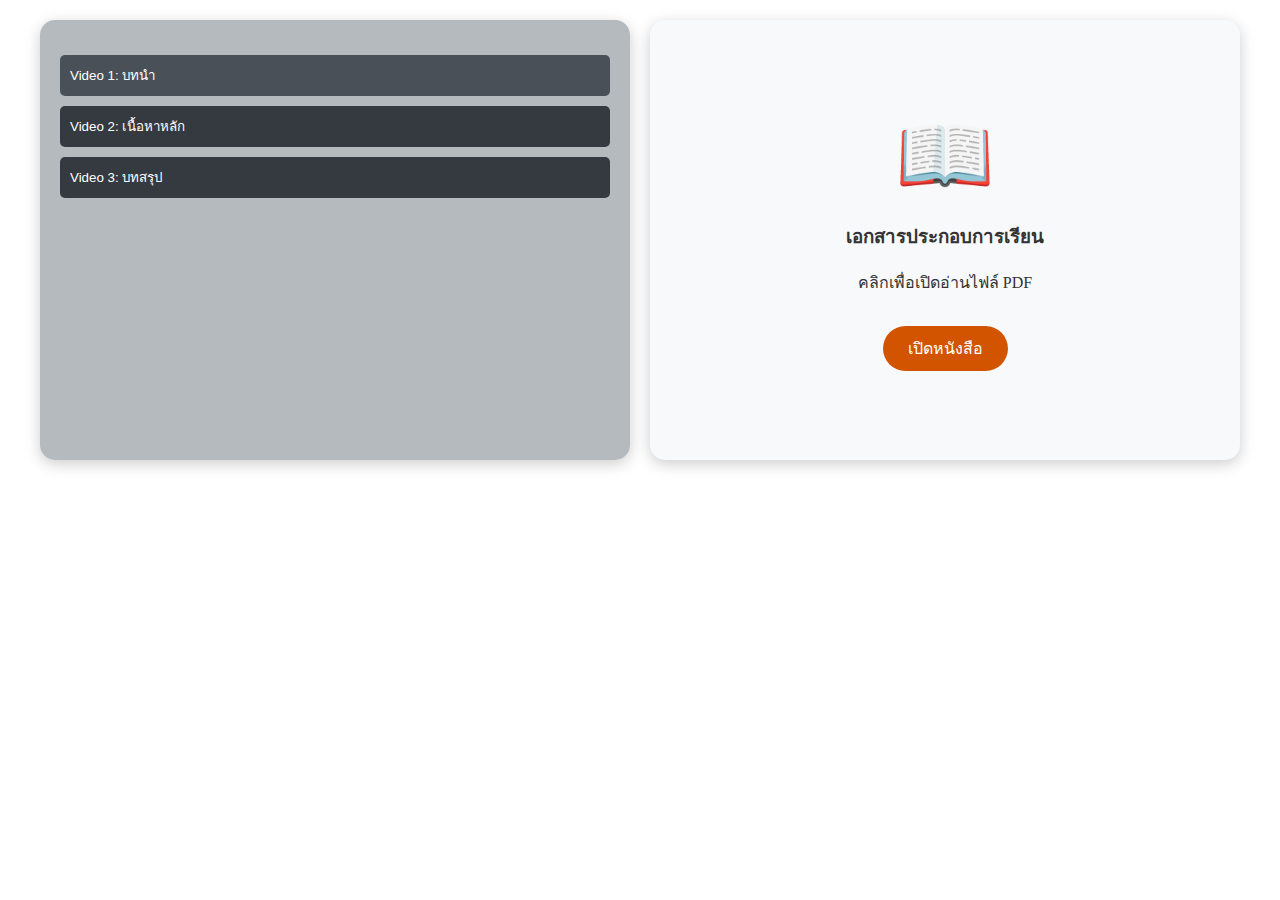
<file: test.html>
<!DOCTYPE html>
<html lang="en">
<head>
  <meta charset="UTF-8">
  <meta name="viewport" content="width=device-width, initial-scale=1.0">
  <title>Document</title>
</head>
<body>
<style>
  /* จัดกล่องซ้าย-ขวา */
.learning-container {
  display: flex;
  flex-wrap: wrap;
  gap: 20px;
  max-width: 1200px;
  margin: 20px auto;
  padding: 0 15px;
}

/* สไตล์พื้นฐานของกล่อง (ทั้งวิดีโอและหนังสือ) */
.card-box {
  background: rgba(108, 117, 125, 0.5); /* สีเทาโปร่งแสงตามธีมเดิม */
  border-radius: 15px;
  padding: 20px;
  box-shadow: 0 4px 15px rgba(0,0,0,0.2);
  flex: 1;
  min-width: 300px; /* ขนาดขั้นต่ำก่อนปัดลงบรรทัดใหม่ */
}

/* ส่วนวิดีโอ */
.video-section iframe {
  width: 100%;
  border-radius: 10px;
  aspect-ratio: 16/9;
}

.video-buttons {
  display: flex;
  flex-direction: column;
  gap: 10px;
  margin-top: 15px;
}

.btn-video {
  background: #343a40;
  color: white;
  border: none;
  padding: 10px;
  border-radius: 5px;
  cursor: pointer;
  text-align: left;
  transition: 0.3s;
}

.btn-video:hover, .btn-video.active {
  background: #495057;
}

/* ส่วนหนังสือ */
.book-section {
  display: flex;
  flex-direction: column;
  justify-content: center;
  align-items: center;
  min-height: 400px; /* ความสูงขั้นต่ำ */
  background: #f8f9fa; /* สีพื้นหลังหนังสือให้ดูสว่าง */
  color: #333;
}

/* หน้าปกก่อนเปิด */
.book-placeholder {
  text-align: center;
}

.book-icon {
  font-size: 80px;
  margin-bottom: 10px;
}

.btn-open-book {
  background: #d35400; /* สีส้มอิฐ */
  color: white;
  border: none;
  padding: 10px 25px;
  border-radius: 25px;
  font-size: 16px;
  cursor: pointer;
  margin-top: 15px;
  transition: transform 0.2s;
}

.btn-open-book:hover {
  transform: scale(1.05);
  background: #e67e22;
}

/* ตัวอ่าน PDF */
.pdf-container {
  width: 100%;
  height: 600px; /* ความสูงของ PDF */
  position: relative;
}

.pdf-header {
  display: flex;
  justify-content: space-between;
  align-items: center;
  padding-bottom: 10px;
  border-bottom: 1px solid #ddd;
  margin-bottom: 10px;
}

.btn-close-book {
  background: transparent;
  border: none;
  color: #e74c3c;
  cursor: pointer;
  font-weight: bold;
}

.pdf-container iframe {
  border: 1px solid #ddd;
  border-radius: 5px;
  height: 90%;
}

/* Responsive: มือถือให้เรียงลงมา */
@media (max-width: 768px) {
  .learning-container {
    flex-direction: column;
  }
  .card-box {
    width: 100%;
  }
}
</style>
<div class="learning-container">
  
  <div class="video-section card-box">
    <div id="player"></div> <div class="video-buttons">
      <button class="btn-video active" data-video="dQw4w9WgXcQ">Video 1: บทนำ</button>
      <button class="btn-video" data-video="jNQXAC9IVRw">Video 2: เนื้อหาหลัก</button>
      <button class="btn-video" data-video="3JZ_D3ELwOQ">Video 3: บทสรุป</button>
    </div>
  </div>

  <div class="book-section card-box">
    
    <div id="bookCover" class="book-placeholder">
      <div class="book-icon">📖</div>
      <h3>เอกสารประกอบการเรียน</h3>
      <p>คลิกเพื่อเปิดอ่านไฟล์ PDF</p>
      <button class="btn-open-book" onclick="toggleBook(true)">
        เปิดหนังสือ
      </button>
    </div>

    <div id="pdfViewer" class="pdf-container" style="display: none;">
      <div class="pdf-header">
        <span>เอกสารประกอบ.pdf</span>
        <button class="btn-close-book" onclick="toggleBook(false)">✖ ปิด</button>
      </div>
      <iframe id="pdfFrame" src="" width="100%" height="100%"></iframe>
    </div>

  </div>
</div>
<script>
function toggleBook(isOpen) {
  const cover = document.getElementById('bookCover');
  const viewer = document.getElementById('pdfViewer');
  const pdfFrame = document.getElementById('pdfFrame');
  
  // ระบุชื่อไฟล์ PDF ของคุณที่นี่ (ต้องวางไฟล์ไว้ในโฟลเดอร์เดียวกับเว็บ หรือระบุ Path ให้ถูก)
  const pdfUrl = './documents/my-book.pdf'; 

  if (isOpen) {
    cover.style.display = 'none';
    viewer.style.display = 'block';
    
    // โหลดไฟล์เมื่อกดเปิดเท่านั้น (ประหยัดเน็ต)
    if (!pdfFrame.getAttribute('src')) {
      pdfFrame.src = pdfUrl;
    }
  } else {
    cover.style.display = 'block';
    viewer.style.display = 'none';
  }
}
</script>
</body>
</html>
</file>
